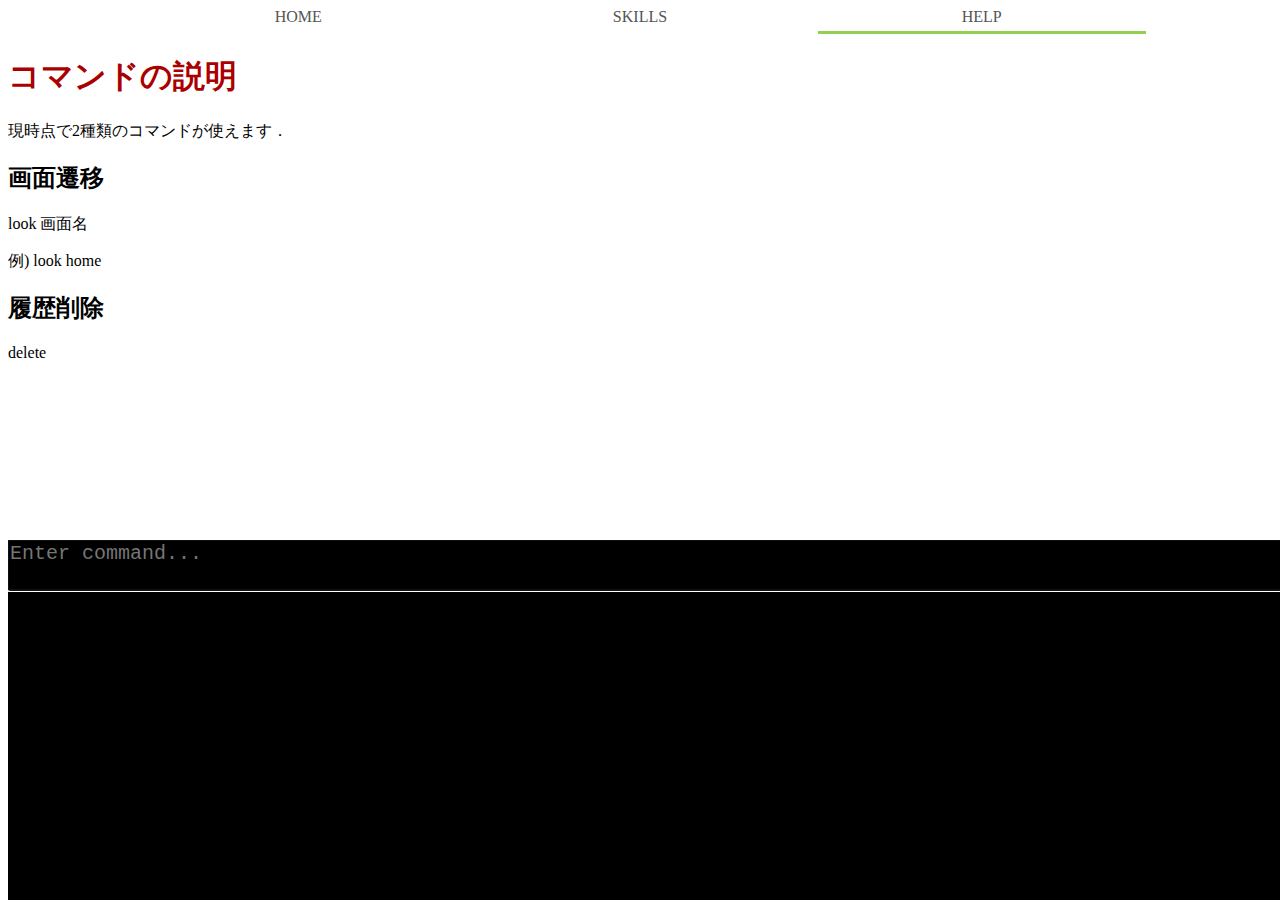
<file: help.html>
<!DOCTYPE html>
<html lang="ja">
	<head>
		<meta charset="UTF-8">
		<meta name="viewport" content="width=device-width, initial-scale=1.0">
		<title>hayamamo's help</title>
		<link rel="stylesheet" href="css/base.css">
		<link rel="stylesheet" href="css/terminal.css">
		<link rel="stylesheet" href="css/nav.css">
	</head>
	<body>
		<nav class = "global-nav">
			<ul>
				<li><a href = "index.html">HOME</a></li>
				<li><a href = "skills.html">SKILLS</a></li>
				<li><a href = "help.html">HELP</a></li>
			</ul>
		</nav>
		<h1 style="color: #aa0000;">コマンドの説明</h1>
		<p>現時点で2種類のコマンドが使えます．</p>
		<h2>画面遷移</h2>
		<p>look 画面名</p>
		<p>例) look home</p>
		<h2>履歴削除</h2>
		<p>delete</p>
		<div id="terminal" class="desktop-only">
			<div id="terminal-history"></div>
			<textarea id="command-line" placeholder="Enter command..."></textarea>
		</div>
		<script src="script.js"></script>
	</body>
</html>
</file>
<file: css/base.css>
h3
{
	color: #0000aa;
}
</file>
<file: css/terminal.css>
@media screen and (max-width: 768px)
{
	.desktop-only
	{
		display: none;
	}
}

#terminal
{
	position: fixed;
	bottom: 0;
	width: 100%;
	height: 40%;
	background-color: black;
	color: white;
	font-family: 'Courier New', Courier, monospace;
	font-size: 15px;
	overflow-y: auto;
}

#command-line
{
	width: 100%;
	border: none;
	background: none;
	color: inherit;
	font-family: inherit;
	font-size: 20px;
	resize: none;
}
</file>
<file: css/nav.css>
.global-nav ul
{
	display: table;
	margin: 0 auto;
	padding: 0 ;
	width: 80%;
	text-align: center;
}

.global-nav li
{
	display: table-cell;
	min-width: 50px;
}

.global-nav a
{
	display: block;
	width: 100%;
	text-decoration: none;
	color: #555;
	padding-bottom: 5px;
}

.global-nav li.current
{
	border-bottom: 3px solid #92D050;
}

.global-nav li:hover
{
	color: #E7DA66;
	border-bottom: 3px solid #F0E475;
}
</file>
